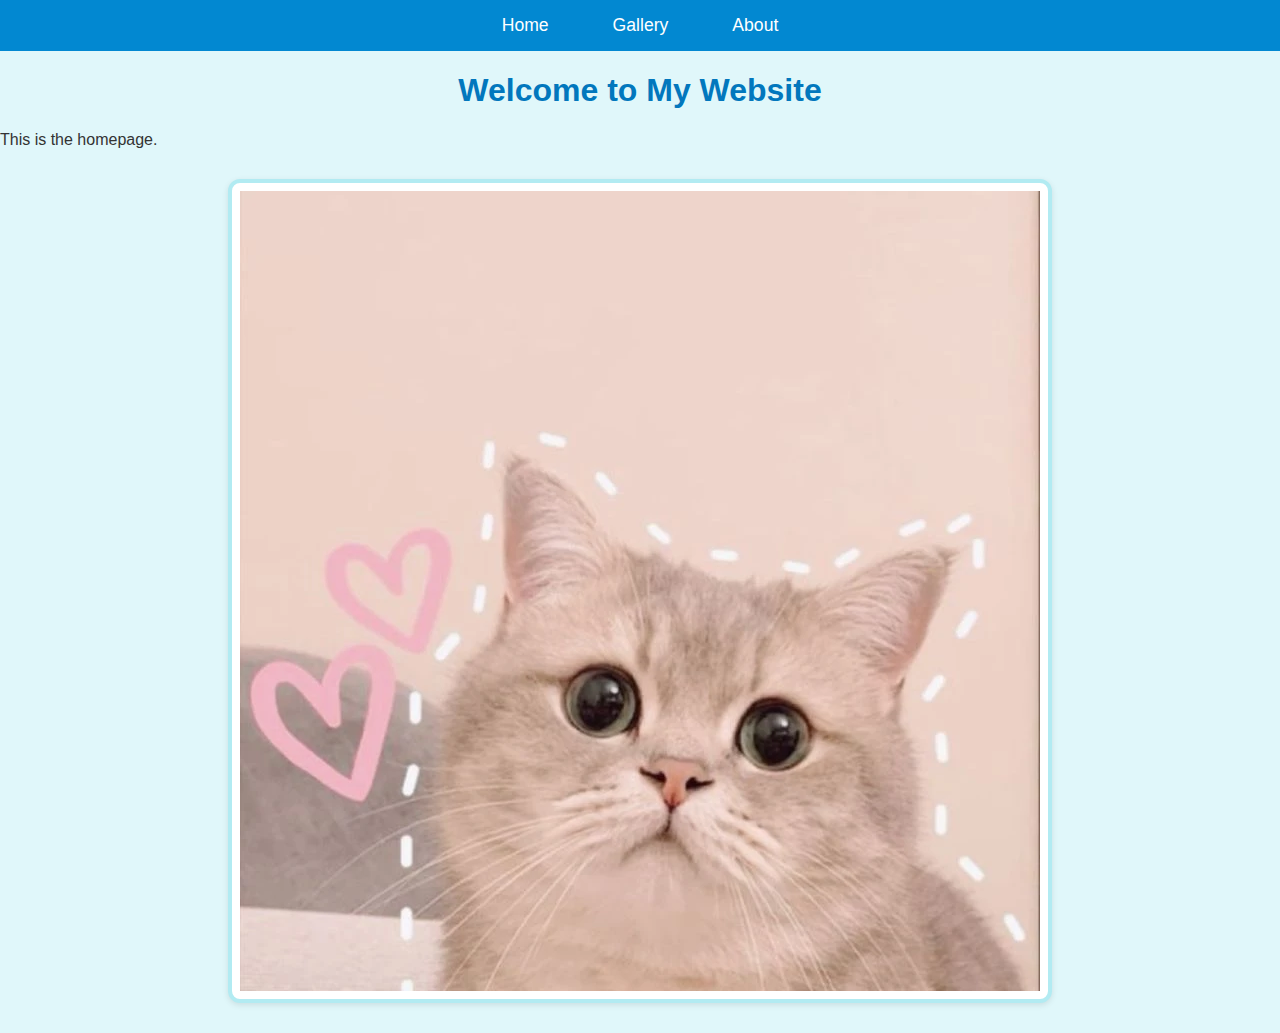
<file: index.html>
<!DOCTYPE html>
<html lang="en">
<head>
  <meta charset="UTF-8" />
  <meta name="viewport" content="width=device-width, initial-scale=1.0" />
  <title>My Website</title>
  <link rel="stylesheet" href="styles.css" />
</head>
<body>

<a href="#main" class="skip-link">Skip to Main Content</a>

<nav>
  <ul class="nav">
    <li><a href="index.html">Home</a></li>
    <li><a href="gallery.html">Gallery</a></li>
    <li><a href="about.html">About</a></li>
  </ul>
</nav>

<main id="main">
  <h1>Welcome to My Website</h1>
  <p>This is the homepage.</p>
  <img src="images/img1.webp" alt="Example Image" class="center-image"  />
</main>

</body>
</html>
</file>
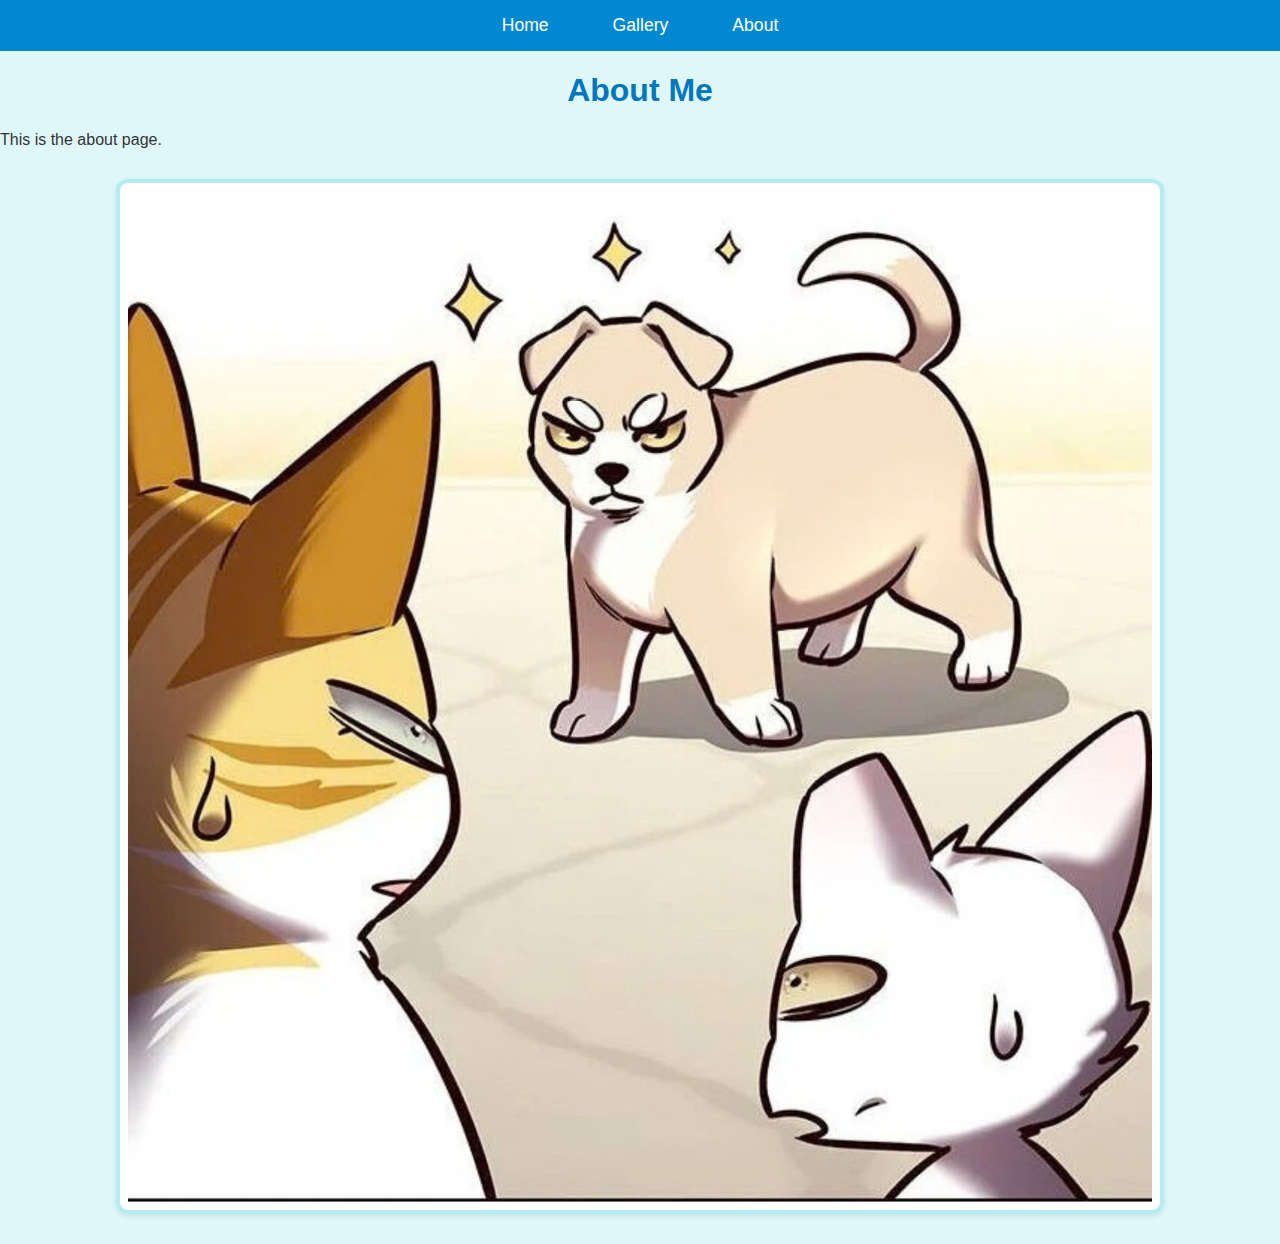
<file: about.html>
<!DOCTYPE html>
<html lang="en">
<head>
  <meta charset="UTF-8" />
  <meta name="viewport" content="width=device-width, initial-scale=1.0" />
  <title>About</title>
  <link rel="stylesheet" href="styles.css" />
</head>
<body>

<a href="#main" class="skip-link">Skip to Main Content</a>

<nav>
  <ul class="nav">
    <li><a href="index.html">Home</a></li>
    <li><a href="gallery.html">Gallery</a></li>
    <li><a href="about.html">About</a></li>
  </ul>
</nav>

<main id="main">
    <h1>About Me</h1>
    <p>This is the about page.</p>
    <img src="images/image1.jpg" alt="Portrait or related image" class="center-image" />
  </main>
  

</body>
</html>
</file>
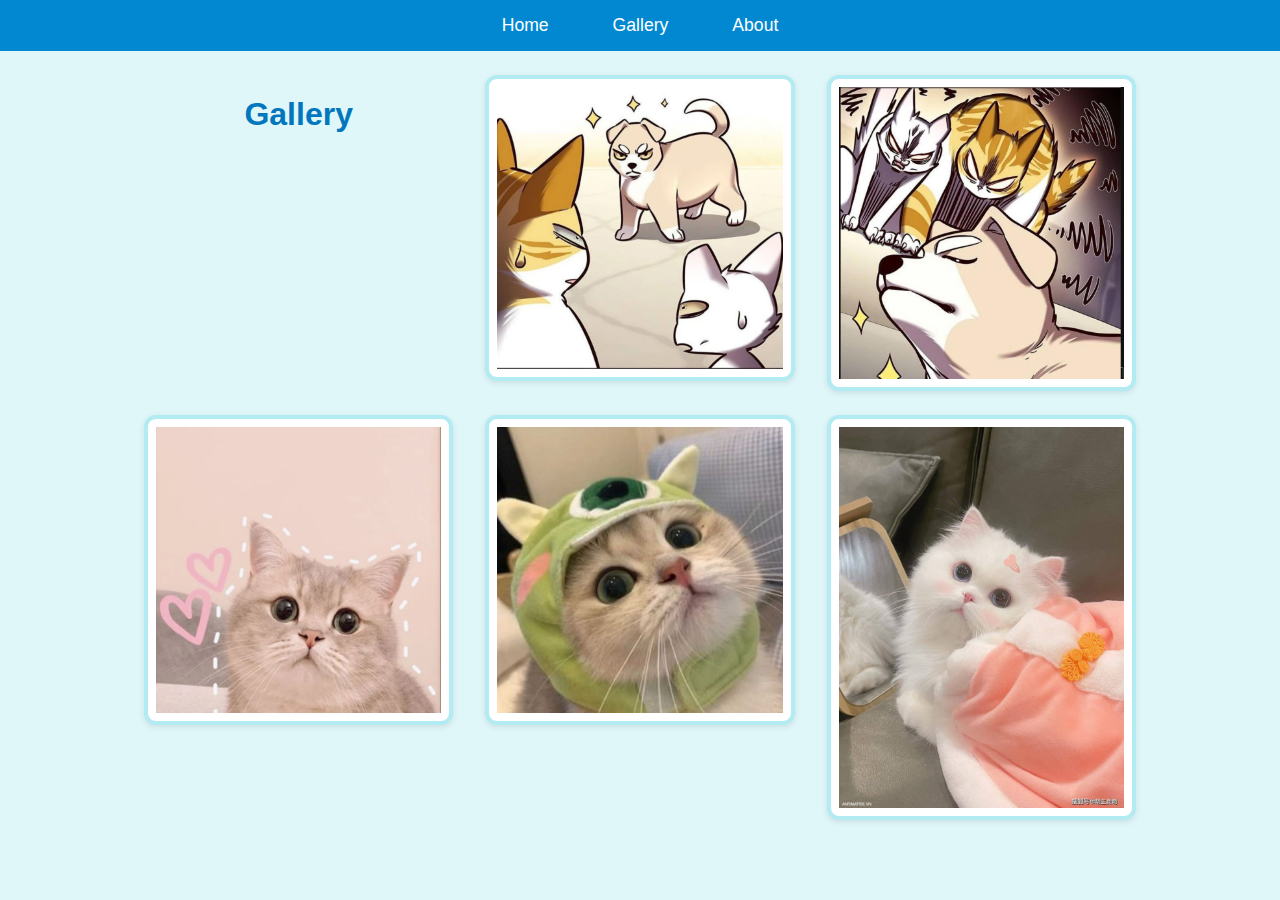
<file: gallery.html>
<!DOCTYPE html>
<html lang="en">
<head>
  <meta charset="UTF-8" />
  <meta name="viewport" content="width=device-width, initial-scale=1.0" />
  <title>Gallery</title>
  <link rel="stylesheet" href="styles.css" />
</head>
<body>

<a href="#main" class="skip-link">Skip to Main Content</a>

<nav>
  <ul class="nav">
    <li><a href="index.html">Home</a></li>
    <li><a href="gallery.html">Gallery</a></li>
    <li><a href="about.html">About</a></li>
  </ul>
</nav>

<main id="main" class="grid-gallery">
  <h1>Gallery</h1>
  <img src="images/image1.jpg" alt="Gallery image 1" />
  <img src="images/image2.jpg" alt="Gallery image 2" />
  <img src="images/img1.webp" alt="Gallery image 3" />
  <img src="images/image3.jpg" alt="Gallery image 4" />
  <img src="images/image4.jpg" alt="Gallery image 5" />
</main>

</body>
</html>
</file>
<file: styles.css>
/* Skip Link */
.skip-link {
    position: absolute;
    top: -40px;
    left: 0;
    background: #0288d1;
    color: white;
    padding: 8px 12px;
    text-decoration: none;
    z-index: 100;
    border-radius: 4px;
    transition: top 0.3s ease;
  }
  .skip-link:focus {
    top: 10px;
  }
  
  /* Body Background and Font */
  body {
    font-family: 'Segoe UI', sans-serif;
    background-color: #e0f7fa;
    color: #333;
    margin: 0;
    padding: 0;
  }
  
  /* Navigation with Flexbox & Pastel Theme */
  .nav {
    display: flex;
    justify-content: center;
    background-color: #0288d1;
    padding: 15px 0;
    list-style: none;
    margin: 0;
  }
  .nav li {
    margin: 0 20px;
  }
  .nav a {
    color: white;
    text-decoration: none;
    font-size: 1.1em;
    padding: 6px 12px;
    border-radius: 5px;
  }
  .nav a:hover {
    background-color: #4dd0e1;
    color: #003b5c;
    transition: all 0.3s ease-in-out;
  }
  
  /* Main Heading */
  h1 {
    text-align: center;
    color: #0277bd;
  }
  
  /* Images with Box Model and Pastel Border */
  img {
    border: 4px solid #b2ebf2;
    padding: 8px;
    border-radius: 12px;
    box-shadow: 0 2px 6px rgba(0, 0, 0, 0.1);
    background-color: white;
    transition: transform 0.2s;
  }
  img:hover {
    transform: scale(1.03);
  }
  .center-image {
    display: block;
    margin: 30px auto;
    max-width: 80%;
    height: auto;
  }
  
  /* Grid Layout for Gallery */
  .grid-gallery {
    display: grid;
    grid-template-columns: repeat(auto-fit, minmax(250px, 1fr));
    gap: 24px;
    padding: 24px;
    max-width: 1000px;
    margin: 0 auto;
    justify-items: center; /* Căn giữa các ảnh trong ô grid */
  }
  
  .grid-gallery img {
    max-width: 90%;
    height: auto;
    display: block;
  }
</file>
